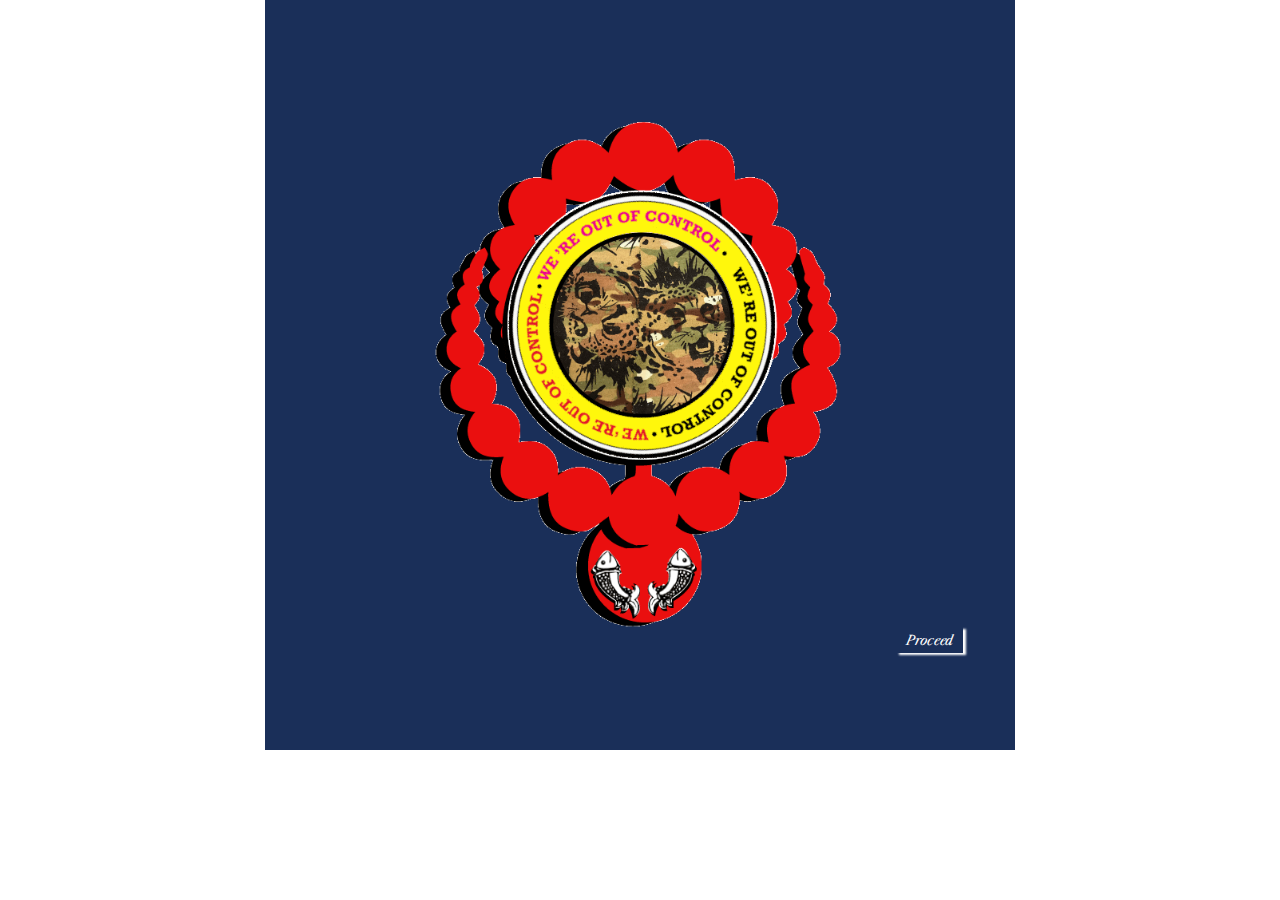
<file: index.html>
<!DOCTYPE html>
<html lang="en">
  <head>
    <meta charset="UTF-8" />
    <meta http-equiv="X-UA-Compatible" content="IE=edge" />
    <!-- 
      makes it so the youtube videos actually load properly as https on ios
    -->
    <meta http-equiv="Content-Security-Policy" content="upgrade-insecure-requests">

    <meta name="viewport" content="width=device-width, initial-scale=1.0" />
    <title>Document</title>

    <link rel="preconnect" href="https://fonts.gstatic.com" />
    <link
      href="https://fonts.googleapis.com/css2?family=Libre+Caslon+Text:ital,wght@0,400;0,700;1,400&display=swap"
      rel="stylesheet"
    />
    <link rel="preconnect" href="https://fonts.gstatic.com" />
    <link
      href="https://fonts.googleapis.com/css2?family=Montserrat:wght@400;600;700&display=swap"
      rel="stylesheet"
    />
    <link rel="stylesheet" href="css/styles.css" />
  </head>

    <!-- first view - contains animated gif logo -->
    <section class="splash view">
      <img src="assets/first-seal.gif" class="logo-start" alt="logo" />
      <form action="" class="">
        <button
          type="button"
          id="start"
          value="proceed"
          class="nav nav-splash--proceed"
        >
          Proceed
        </button>
      </form>
    </section>

    <!-- User Info - gets fake first, middle, last names -->
    <section class="userinfo view hide">
      <banner class="truth-banner">
      </banner>

      <h3 class="userinfo-ask">
        Please enter user info<span>*</span>
      </h3>

      <form action="" value="single" class="userinfo-form" name="userinfo">
        <div class="answer-column-userinfo">
          <!-- divs for vertical -->
          <div class="personal-info">
            <label class="textbox-label-userinfo" for="first">
              <span class="lean spice fake">FAKE</span> FIRST NAME (S)
            </label>
            <textarea
              name="userinfo"
              id="first"
              class="textbox-userinfo"
              rows="1"
              maxlength="50"
            ></textarea>
          </div>

          <div class="personal-info">
            <label class="textbox-label-userinfo" for="middle">
              <span class="lean spice fake">FAKE</span> MIDDLE NAME (S)
            </label>
            <textarea
              name="userinfo"
              id="middle"
              class="textbox-userinfo"
              rows="1"
              maxlength="50"
            ></textarea>
          </div>

          <div class="personal-info">
            <label class="textbox-label-userinfo" for="last">
              <span class="lean fake mayo">FAKE</span> LAST NAME (S)
            </label>
            <textarea
              name="userinfo"
              id="last"
              class="textbox-userinfo"
              rows="1"
              maxlength="50"
            ></textarea>
          </div>
        </div>

        <section class="disclaimer">
          <p>*Disclaimer:</p>
          <p>We have no desire to know your true identity.</p>
          <p>But we <span class="lean">do</span> want you to know your answers will be analyzed by the</p>
          <p>Artist || Officials of "We're Out of Control", and used in future art censuses.</p>
          <p>By proceeding <span class="lean">you</span> agree to these terms.</p>
        </section>

        <button type="submit" class="nav nav--proceed-center" value="proceedMultTextAnswer">
          Proceed
        </button>

        <img src="assets/white-seal.png" alt="logo" class="userinfo-logo" />
      </form>
    </section>

    <!-- Declaration of Truth -->
    <section class="truth view hide">
      <banner class="truth-banner">
        <img src="assets/white-seal.png" alt="logo" class="logo-banner" />
        <div class="camo-circle"></div>
        <div class="truth-banner-text">
          <p>Declaration of</p>
          <p>
            TRUTH
            <span class="small-truth">
              (type truth, nothing but your truth)
            </span>
          </p>
        </div>
      </banner>

      <!--
        name on the every form is the question name corresponding to the property on the object submitted to respective google sheet column
      -->
      <form action="" value="single" name="declaration">
        <h3 class="truth-quest-1">
          If you knowingly or willfully misrepresent or omit a material /personal fact or sumbit a false truth and information with this form, we may or may not deny your entry to the show. In addition, you may or may not face severe penalties.
        </h3>
        <p class="speak-truth">I will speak my truth</p>
        <div class="radio-answer-center">
          <!-- spans for horizontal -->
          <span>
            <input
              class="round-btn"
              type="radio"
              name="declaration"
              value="yes"
              id="declaration-yes"
            />
            <label for="declaration-yes">yes</label>
          </span>

          <span>
            <input
              class="round-btn"
              type="radio"
              name="declaration"
              value="no"
              id="declaration-no"
            />
            <label for="declaration-no">no</label>
          </span>

          <span>
            <input
              class="round-btn"
              type="radio"
              name="declaration"
              value="maybe"
              id="declaration-maybe"
            />
            <label for="declaration-maybe">maybe</label>
          </span>
        </div>
        <button type="button" class="nav nav--proceed" value="proceedSingleAnswer">
          Proceed
        </button>
      </form>
    </section>

    <!-- bipocnithity text - certain words toggle -->
    <section class="bipocnithity view hide">
      <h2 id="bipoc-heading">
        <div>
          The first two questions are designed to identify your
        </div>
        <div>
          <span class="words">ethnicity</span>
          <span class="bipoc-text words-gone">BIPOCNITHITY</span> and
          <span class="words">race</span>
          <span class="bipoc-text words-gone">"I DON'T SEE COLOR"</span>.
        </div>
      </h2>

      <form action="" class="mult">
        <button type="button" class="nav nav-splash--proceed" value="proceed">
          Proceed
        </button>
      </form>
    </section>

    <!-- STEP 1 -->
    <section class="truth view hide">
      <banner class="truth-banner">
        <img src="assets/white-seal.png" alt="logo" class="logo-banner" />
        <div class="camo-circle"></div>
        <div class="truth-banner-text">
          <p>A moment of</p>
          <p>
            TRUTH
            <span class="small-truth">
              (type truth, nothing but your truth)
            </span>
          </p>
        </div>
      </banner>

      <form action="" value="single" name="step_1">
        <h3 class="truth-quest-2">
          <div>8-Step</div>
          <div>Authentication Process</div>
        </h3>
        <p class="question-truth">Step 1. Are you or do you like bland meat?</p>
        <div class="radio-answer-column-step-1">
          <!-- divs for vertical -->
          <div>
            <input
              class="answer"
              type="radio"
              name="step_1"
              value="No"
              id="step_1_no"
            />
            <label for="step_1_no">No</label>
          </div>

          <div>
            <input
              class="answer"
              type="radio"
              name="step_1"
              value="Yes"
              id="step_1_yes"
            />
            <label for="step_1_yes">Yes</label>
          </div>

          <div>
            <input
              class="answer"
              type="radio"
              name="step_1"
              value="A little bit on my Dad's side"
              id="step_1_a_little"
            />
            <label for="step_1_a_little">A little bit on my Dad's side</label>
          </div>

          <div>
            <input
              class="answer"
              type="radio"
              name="step_1"
              value="I don't want to disclose"
              id="step_1_no_disclose"
            />
            <label for="step_1_no_disclose">I don't want to disclose</label>
          </div>

          <div>
            <input
              class="answer"
              type="radio"
              name="step_1"
              value="My health doesn't allow it, but uff I like spice"
              id="step_1_spice"
            />
            <label for="step_1_spice">
              My health doesn't allow it, but uff I like spice
            </label>
          </div>
        </div>
        <button type="button" class="nav nav--back" value="back">
          Go Back
        </button>
        <button type="button" class="nav nav--proceed" value="proceedSingleAnswer">
          Proceed
        </button>
      </form>
    </section>

    <!-- STEP 2 -->
    <section class="truth view hide">
      <banner class="truth-banner">
        <img src="assets/white-seal.png" alt="logo" class="logo-banner" />
        <div class="camo-circle"></div>
        <div class="truth-banner-text">
          <p>A moment of</p>
          <p>
            TRUTH
            <span class="small-truth">
              (type truth, nothing but your truth)
            </span>
          </p>
        </div>
      </banner>

      <form action="" value="single" name="step_2">
        <h3 class="truth-quest-2">
          <div>8-Step</div>
          <div>Authentication Process</div>
        </h3>
        <p class="question-truth">Step 2. with:</p>
        <div class="radio-answer-column-step-1">
          <!-- divs for vertical -->
          <div>
            <input
              class="answer mayovid"
              type="radio"
              name="step_2"
              value="Mayo-Saxon or Aiolinordic"
              id="step_2_mayo"
            />
            <label for="step_2_mayo">Mayo-Saxon or Aiolinordic</label>
          </div>

          <div>
            <input
              class="answer mayovid"
              type="radio"
              name="step_2"
              value="Non Mayo-Saxon or Aiolinordic"
              id="step_2_non"
            />
            <label for="step_2_non">Non Mayo-Saxon or Aiolinordic</label>
          </div>
        </div>
        <button type="button" class="nav nav--back" value="back">
          Go Back
        </button>
        <button type="button" class="nav nav--proceed" value="proceedSingleAnswer">
          Proceed
        </button>
      </form>

      <aside class="aside-truth">
        <span class="superscript">*</span>
        By the year 2088, this form will include Mayo-Saxon passing, Mayo-Saxon adjacent, and other Non-Real Mayo-Saxon subgroups.
      </aside>

      <div id="youtube" class="hideVid">
        <div id="mayoPlayer"></div>
      </div>
    </section>

    <!-- STEP 3 -->
    <section class="truth view hide">
      <banner class="truth-banner">
        <img src="assets/white-seal.png" alt="logo" class="logo-banner" />
        <div class="camo-circle"></div>
        <div class="truth-banner-text">
          <p>A moment of</p>
          <p>
            TRUTH
            <span class="small-truth">
              (type truth, nothing but your truth)
            </span>
          </p>
        </div>
      </banner>

      <form action="" value="single" name="step_3">
        <h3 class="truth-quest-2">
          <div>8-Step</div>
          <div>Authentication Process</div>
        </h3>
        <p class="question-truth">
          Step 3. Do you or your next of kin own land?
        </p>
        <div class="radio-answer-column-step-1">
          <!-- divs for vertical -->
          <div>
            <input
              class="answer step_3"
              type="radio"
              name="step_3"
              value="yes, we are mayo-saxons"
              id="step_3_yesmayo"
            />
            <label for="step_3_yesmayo">yes, we are mayo-saxons</label>
          </div>

          <div>
            <input
              class="answer step_3"
              type="radio"
              name="step_3"
              value="yes, but we are not mayo-saxons"
              id="step_3_yesnotmayo"
            />
            <label for="step_3_yesnotmayo">yes, but we are not mayo-saxons</label>
          </div>

          <div>
            <input
              class="answer step_3"
              type="radio"
              name="step_3"
              value="no, even though we are mayo-saxons"
              id="step_3_nomay"
            />
            <label for="a03">no, even though we are mayo-saxons</label>
          </div>

          <div>
            <input
              class="answer step_3"
              type="radio"
              name="step_3"
              value="other"
              id="step_3_other"
            />
            <label for="step_3_other">other</label>
          </div>

          <label class="textbox-label" for="step_3_textarea">
            if other, please go into depth but not too much depth
          </label>
          <div>
            <textarea
              name="step_3_text"
              id="step_3_textarea"
              class="textbox step_3"
              rows="2"
              maxlength="100"
              disabled
            >
            </textarea>
          </div>
        </div>
        <button type="button" class="nav nav--back" value="back">
          Go Back
        </button>
        <button type="button" class="nav nav--proceed" value="proceedOtherAnswer">
          Proceed
        </button>
      </form>
    </section>

    <!-- STEP 4 -->
    <section class="truth view hide">
      <banner class="truth-banner">
        <img src="assets/white-seal.png" alt="logo" class="logo-banner" />
        <div class="camo-circle"></div>
        <div class="truth-banner-text">
          <p>A moment of</p>
          <p>
            TRUTH
            <span class="small-truth">
              (type truth, nothing but your truth)
            </span>
          </p>
        </div>
      </banner>

      <form action="" value="single" name="step_4">
        <h3 class="truth-quest-2">
          <div>8-Step</div>
          <div>Authentication Process</div>
        </h3>
        <p class="question-truth">Step 4. Are we out of control?</p>
        <div class="radio-answer-column-step-1">
          <!-- divs for vertical -->
          <div>
            <input
              class="answer step_4"
              type="radio"
              name="step_4"
              value="yes"
              id="step_4_yes"
            />
            <label for="step_4_yes">"yes"</label>
          </div>

          <div>
            <input
              class="answer step_4"
              type="radio"
              name="step_4"
              value="no"
              id="step_4_no"
            />
            <label for="step_4_no">"no"</label>
          </div>

          <label class="textbox-label" for="step_4_textarea"> Explain </label>
          <div>
            <textarea
              name="step_4_text"
              id="step_4_textarea"
              class="textbox step_4"
              rows="3"
              maxlength="150"
            >
            </textarea>
          </div>
        </div>
        <button type="button" class="nav nav--back" value="back">
          Go Back
        </button>
        <button type="button" class="nav nav--proceed" value="proceedOtherAnswer">
          Proceed
        </button>
      </form>
    </section>

    <!-- STEP 5a -->
    <section class="truth view hide">
      <banner class="truth-banner">
        <img src="assets/white-seal.png" alt="logo" class="logo-banner" />
        <div class="camo-circle"></div>
        <div class="truth-banner-text">
          <p>A moment of</p>
          <p>
            TRUTH
            <span class="small-truth">
              (type truth, nothing but your truth)
            </span>
          </p>
        </div>
      </banner>

      <form action="" value="single" name="step_5a">
        <h3 class="truth-quest-2">
          <div>8-Step</div>
          <div>Authentication Process</div>
        </h3>
        <p>
          <div class="question-truth">
            Step 5a. LOL or SMH
          </div>
          <img class="step5a-img" src="assets/stpstp-tweet.png" alt="camo pic" />
        </p>
        <div class="radio-answer-center">
          <!-- spans for horizontal -->
          <span>
            <input
              class="round-btn lol"
              type="radio"
              name="step_5a"
              value="lol"
              id="step_5a_lol"
            />
            <label for="step_5a_lol" class="lean">LOL</label>
          </span>

          <span>
            <input
              class="round-btn lol"
              type="radio"
              name="step_5a"
              value="smh"
              id="step_5a_smh"
            />
            <label for="step_5a_smh" class="lean">SMH</label>
          </span>
        </div>
      </form>
    </section>

    <!-- STEP 5b -->
    <section class="truth view hide">
      <banner class="truth-banner">
        <img src="assets/white-seal.png" alt="logo" class="logo-banner" />
        <div class="camo-circle"></div>
        <div class="truth-banner-text">
          <p>A moment of</p>
          <p>
            TRUTH
            <span class="small-truth">
              (type truth, nothing but your truth)
            </span>
          </p>
        </div>
      </banner>

      <form action="" value="single" name="step_5b">
        <h3 class="truth-quest-2">
          <div>8-Step</div>
          <div>Authentication Process</div>
        </h3>
        <p class="tikok-container">
          <div class="question-truth">
            Step 5b. LOL or SMH
          </div>
          
          <div id="tiktok">
            <div id="tiktokPlayer"></div>
          </div>

        </p>
        <div class="radio-answer-center">
          <!-- spans for horizontal -->
          <span>
            <input
              class="round-btn lol tiktokvid"
              type="radio"
              name="step_5b"
              value="lol"
              id="step_5b_lol"
            />
            <label for="step_5b_lol" class="lean">LOL</label>
          </span>

          <span>
            <input
              class="round-btn lol tiktokvid"
              type="radio"
              name="step_5b"
              value="smh"
              id="step_5b_smh"
            />
            <label for="step_5b_smh" class="lean">SMH</label>
          </span>
        </div>
      </form>
    </section>

    <!-- STEP 5c -->
    <section class="truth view hide">
      <banner class="truth-banner">
        <img src="assets/white-seal.png" alt="logo" class="logo-banner" />
        <div class="camo-circle"></div>
        <div class="truth-banner-text">
          <p>A moment of</p>
          <p>
            TRUTH
            <span class="small-truth">
              (type truth, nothing but your truth)
            </span>
          </p>
        </div>
      </banner>

      <form action="" value="single" name="step_5c">
        <h3 class="truth-quest-2">
          <div>8-Step</div>
          <div>Authentication Process</div>
        </h3>
        <p>
          <div class="question-truth">
            Step 5c. LOL or SMH
          </div>
          <img class="step5a-img" src="assets/post-bret-lehne.png" alt="camo pic" />
        </p>
        <div class="radio-answer-center">
          <!-- spans for horizontal -->
          <span>
            <input
              class="round-btn lol"
              type="radio"
              name="step_5c"
              value="lol"
              id="step_5c_lol"
            />
            <label for="step_5c_lol" class="lean">LOL</label>
          </span>

          <span>
            <input
              class="round-btn lol"
              type="radio"
              name="step_5c"
              value="smh"
              id="step_5c_smh"
            />
            <label for="step_5c_smh" class="lean">SMH</label>
          </span>
        </div>
      </form>
    </section>

    <!-- STEP 6 -->
    <section class="ever view hide">
      <banner class="truth-banner">
        <img src="assets/white-seal.png" alt="logo" class="logo-banner" />
        <div class="camo-circle"></div>
        <div class="truth-banner-text">
          <p>Have you</p>
          <p>EVER<span class="small-truth"> (no I have never) </span></p>
        </div>
      </banner>

      <form action="" value="mult" class="personal-truth-info" name="step_6">
        <h3 class="personal-truth-quest">
          <div>8-Step</div>
          <div>Authentication Process</div>
        </h3>
        <p class="question-personal-truth">
          Step 6. 
          <span class="personal-truth">PERSONAL INFORMATION SECTION</span>
        </p>
        <p class="small-red-truth">Please be honest</p>

        <div class="radio-answer-column-personal">
          <!-- divs for vertical -->
          <div class="binary-truth-question">
            1. Have you <strong>EVER</strong> incited, called for, committed,
            assisted, helped with, or otherwise participated in any of the
            following:
          </div>

          <div class="binary-truth-holder">
            <div class="binary-truth-letter">a.</div>
            <div class="binary-truth-telltale">Amazon Prime</div>

            <div class="binary-truth-response">
              <input
                class="round-btn"
                type="radio"
                name="step_6a"
                value="yes"
                id="step_6a_yes"
              />
              <label for="step_6a_yes">yes</label>
            </div>

            <div class="binary-truth-response">
              <input
                class="round-btn"
                type="radio"
                name="step_6a"
                value="no"
                id="step_6a_no"
              />
              <label for="step_6a_no">no</label>
            </div>
          </div>

          <div class="binary-truth-holder">
            <div class="binary-truth-letter">b.</div>
            <div class="binary-truth-telltale">
              leisure imperialist galavanting
            </div>

            <div class="binary-truth-response">
              <input
                class="round-btn"
                type="radio"
                name="step_6b"
                value="yes"
                id="step_6b_yes"
              />
              <label for="step_6b_yes">yes</label>
            </div>

            <div class="binary-truth-response">
              <input
                class="round-btn"
                type="radio"
                name="step_6b"
                value="no"
                id="step_6b_no"
              />
              <label for="step_6b_no">no</label>
            </div>
          </div>

          <div class="binary-truth-holder">
            <div class="binary-truth-letter">c.</div>
            <div class="binary-truth-telltale">
              Limiting or denying any person's ability to exercise rage against
              bland meat
            </div>
            <div class="binary-truth-response">
              <input
                class="round-btn"
                type="radio"
                name="step_6c"
                value="yes"
                id="step_6c_yes"
              />
              <label for="step_6_yes">yes</label>
            </div>

            <div class="binary-truth-response">
              <input
                class="round-btn"
                type="radio"
                name="step_6c"
                value="no"
                id="step_6c_no"
              />
              <label for="step_6c_no">no</label>
            </div>
          </div>

          <div class="binary-truth-holder" id="jayne6">
            <div class="binary-truth-letter spice lean">d.</div>
            <div class="binary-truth-telltale spice lean">
              intentionally and severely read Jayne Cortez
            </div>
            <div class="binary-truth-response">
              <input
                class="round-btn jayne6"
                type="radio"
                name="step_6d"
                value="yes"
                id="step_6d_yes"
              />
              <label for="step_6d_yes">yes</label>
            </div>

            <div class="binary-truth-response">
              <input
                class="round-btn jayne6"
                type="radio"
                name="step_6d"
                value="no"
                id="step_6d_no"
              />
              <label for="step_6d_no">no</label>
            </div>
          </div>
        </div>

        <button type="button" class="nav nav--proceed" value="proceedMultAnswer">
          Proceed
        </button>
      </form>
    </section>

    <!-- STEP 7 -->
    <section class="ever view hide">
      <banner class="truth-banner">
        <img src="assets/white-seal.png" alt="logo" class="logo-banner" />
        <div class="camo-circle"></div>
        <div class="truth-banner-text">
          <p>Will you</p>
          <p>
            EVER
            <span class="small-truth"> (no I will never) </span>
          </p>
        </div>
      </banner>

      <form action="" value="mult" class="personal-truth-info" name="step_7">
        <h3 class="personal-truth-quest">
          <div>8-Step</div>
          <div>Authentication Process</div>
        </h3>
        <p class="question-personal-truth">
          Step 7. 
          <span class="personal-truth">PERSONAL INFORMATION SECTION</span>
        </p>
        <p class="small-red-truth">Please be honest</p>

        <!-- holds the question and answers -->
        <div class="radio-answer-column-personal">
          <!-- divs for vertical -->
          <div class="binary-truth-question">
            2. Will you <strong>EVER</strong> incite, call for, commit, assist,
            help with, or otherwise participate in any of the following:
          </div>

          <!-- each of these holds a telltale and the yes/no radio buttons -->
          <div class="binary-truth-holder">
            <div class="binary-truth-letter">a.</div>
            <div class="binary-truth-telltale">Land Back</div>

            <div class="binary-truth-response">
              <input
                class="round-btn"
                type="radio"
                name="step_7a"
                value="yes"
                id="step_7a_yes"
              />
              <label for="step_7a_yes">yes</label>
            </div>

            <div class="binary-truth-response">
              <input
                class="round-btn"
                type="radio"
                name="step_7a"
                value="no"
                id="step_7a_no"
              />
              <label for="step_7a_no">no</label>
            </div>
          </div>

          <div class="binary-truth-holder">
            <div class="binary-truth-letter">b.</div>
            <div class="binary-truth-telltale">Africa for Africans</div>

            <div class="binary-truth-response">
              <input
                class="round-btn"
                type="radio"
                name="step_7b"
                value="yes"
                id="step_7b_yes"
              />
              <label for="step_7b_yes">yes</label>
            </div>

            <div class="binary-truth-response">
              <input
                class="round-btn"
                type="radio"
                name="step_7b"
                value="no"
                id="step_7b_no"
              />
              <label for="step_7b_no">no</label>
            </div>
          </div>

          <div class="binary-truth-holder">
            <div class="binary-truth-letter">c.</div>
            <div class="binary-truth-telltale">
              ripping out ineffective lawn signs
            </div>
            <div class="binary-truth-response">
              <input
                class="round-btn"
                type="radio"
                name="step_7c"
                value="yes"
                id="step_7c_yes"
              />
              <label for="step_7c_yes">yes</label>
            </div>

            <div class="binary-truth-response">
              <input
                class="round-btn"
                type="radio"
                name="step_7c"
                value="no"
                id="step_7c_no"
              />
              <label for="step_7c_no">no</label>
            </div>
          </div>

          <div class="binary-truth-holder" id="jayne7">
            <div class="binary-truth-letter spice lean">d.</div>
            <div class="binary-truth-telltale spice lean">
              intentionally and severely read Jayne Cortez
            </div>
            <div class="binary-truth-response">
              <input
                class="round-btn jayne7"
                type="radio"
                name="step_7d"
                value="yes"
                id="step_7d_yes"
              />
              <label for="step_7d_yes">yes</label>
            </div>

            <div class="binary-truth-response">
              <input
                class="round-btn jayne7"
                type="radio"
                name="step_7d"
                value="no"
                id="step_7d_no"
              />
              <label for="step_7d_no">no</label>
            </div>
          </div>
        </div>

        </button>
        <button type="button" class="nav nav--proceed" value="proceedMultAnswer">
          Proceed
        </button>
      </form>
    </section>

    <!-- rebellion text - words and proceed button slowly fade in -->
    <section class="rebellion view hide">

      <h2 class="rebellion-text lean">
        <span class="first-word spice">Rebellions </span>
        <span class="rebellion-fade-1 spice">carried on the felt tip of an evening sunset</span>
        <div class="rebellion-fade-2 spice">Images slashing between the language of reality</div>
        <p>from Jayne Cortez's "In a Stream of Ink"</p>
      </h2>

      <form action="" class="mult">
        <button type="button" class="nav nav-splash--proceed rebellion-sentence-proceed" value="proceed">
          Proceed
        </button>
      </form>
    </section>

    <!-- STEP 8 -->
    <section class="truth view hide">
      <banner class="truth-banner">
        <img src="assets/white-seal.png" alt="logo" class="logo-banner" />
        <div class="camo-circle"></div>
        <div class="truth-banner-text">
          <p>A moment of</p>
          <p>
            TRUTH
            <span class="small-truth">
              (type truth, nothing but your truth)
            </span>
          </p>
        </div>
      </banner>

      <form action="" value="single" name="step_8">
        <h3 class="truth-quest-2">
          <div>8-Step</div>
          <div>Authentication Process</div>
        </h3>
        <p class="question-truth">Step 8. Done.</p>
        <div class="radio-answer-column-step-1">
          <label class="textbox-label" for="step_8_textarea"> Now. Say something nice. </label>
          <div>
            <textarea
              name="step_8_text"
              id="step_8_textarea"
              class="textbox step_8"
              rows="6"
              maxlength="150"
            >
            </textarea>
          </div>
        </div>

        <button type="button" class="nav nav--back" value="back">
          Go Back
        </button>
        <button type="button" class="nav nav--proceed" value="proceedSingleTextAnswer">
          SUBMIT
        </button>
      </form>
    </section>

    <!-- 
      END Splash page - spinning gif seal and the fake first and last name
      audio starts and info submitted to google spreadsheet once view is shown
    -->
    <section class="end view hide">
      <img src="assets/blue-seal.gif" class="logo-end" alt="logo" />

      <div class="end-text">
        <p class="thanks" id="thanks"></p>
        <p class="woc lean">
          <span class="spice">Don't forget </span>
          <span>to report with this name to the gallery official to access the W.O.C. show</span>
        </p>
        <p class="thanks">Enjoy the opening track to the album "As if You Knew" by Jayne Cortez and the Firespitters</p>
      </div>
    </section>

    <script src="index.js"></script>
    <script src="http://www.youtube.com/player_api"></script>
  </body>
</html>
</file>
<file: css/styles.css>
:root {
  --red: #f71111;
  --blue: #1a2f59;
}

html {
  box-sizing: border-box;
  font-family: 'Libre Caslon Text', serif;
  font-size: 16px;
}

body {
  margin: 0;
  padding: 0;
}

.font-stash {
  font-family: 'Libre Caslon Text', serif;
  font-family: 'Montserrat', sans-serif;
}

/* for the fancy RADIO BUTTONS! */
input[type='radio'] {
  position: relative;
  -webkit-appearance: none;
  appearance: none;
  width: 1em;
  height: 1em;
  border: unset;
  /* Adjusts the position of the checkboxes on the text baseline */
  vertical-align: -6px;
  /* Set here so that Windows' High-Contrast Mode can override */
  background-color: red;
  margin-bottom: 0.3rem;
}

input[type='radio']::before {
  display: block;
  content: ' ';
  width: 1em;
  height: 1em;
  background-color: black;
  font-size: 1em;
  transform: translate(1px, 1px) scale(0);
  transform-origin: center;
  transition: all 0.3s ease-in;
  padding: 1px 0 0 1px;
  visibility: hidden;
}

input[type='radio']:checked::before {
  transform: translate(0, 0) scale(1);
  transition: all 0.3s cubic-bezier(0.25, 0.25, 0.56, 2);
  visibility: visible;
}

.round-btn,
.round-btn::before {
  border-radius: 50%;
}

/* for text areas */
.textbox {
  resize: none;
  width: 100%;
  margin-left: 3px;
  border: unset;
  background-color: var(--red);
}

.textbox-label {
  margin-top: 7px;
  padding-left: 4px;
  display: block;
  font-size: 8px;
}

.textbox-userinfo {
  resize: none;
  border: unset;
  flex: none;
  width: 52.5%;
  vertical-align: middle;
}

.textbox-label-userinfo {
  font-size: 10px;
  display: inline-block;
  width: 45%;
  font-family: 'Montserrat', sans-serif;
  flex: none;
}

.personal-info {
  display: flex;
  margin-bottom: 10px;
  align-items: center;
}

.question {
  background-color: rgb(238, 246, 247);
  padding: 10px;
  border-radius: 5px;
  width: 85%;
  max-width: 750px;
  margin: 20px auto;
}

.nav {
  background-color: var(--blue);
  color: white;
  font-family: 'Libre Caslon Text', serif;
  font-style: italic;
  padding: 5px 10px;
  border: unset;
  box-shadow: 3px 2px 2px white;
}

.nav--back {
  position: absolute;
  bottom: 4%;
  left: 7%;
}

.nav--proceed {
  position: absolute;
  bottom: 4%;
  right: 7%;
}

.nav-splash--proceed {
  position: absolute;
  bottom: 13%;
  right: 7%;
}

.step5a-img {
  width: 100%;
}

/* for opening view */
.splash {
  background-color: var(--blue);
  display: flex;
  justify-content: center;
  align-items: center;
  width: 100vw;
  height: 100vh;
  max-width: 750px;
  max-height: 750px;
  margin: 0 auto;
  position: relative;
}

#start {
  box-shadow: white;
}

.seal-container {
  border: 1px solid yellow;
}

.logo-start {
  width: 55%;
}

/* -------------------------- for views with headings that say TRUTH */
.truth {
  display: flex;
  flex-direction: column;
  /* justify-content: center; */
  align-items: center;
  /* width: 100vw;
  height: 100vw;
  max-width: 750px;
  max-height: 750px;
  min-height: 400px;
  min-width: 360px; */
  margin: 0 auto;
  position: relative;
}

.truth-banner {
  position: relative;
  /* padding: 3% 0 2% 28%; */
  width: 100%;
  color: white;
}

.logo-banner {
  position: absolute;
  width: 25%;
  top: 25%;
  left: 2%;
  z-index: 10;
}

.camo-circle {
  position: absolute;
  width: 33%;
  height: 33vw;
  top: 10%;
  border-radius: 50%;
  left: 2%;
  border: 3px solid var(--red);
  background-image: url(../assets/camo.png);
  background-size: contain;
  z-index: 0;
}

.truth-banner-text {
  background-color: var(--red);
  position: relative;
  z-index: 5;
  padding-left: 28%;
}

.truth-banner-text p:nth-child(1) {
  margin-top: 0;
  padding-top: 5%;
  margin-bottom: 1%;
  padding-right: 10%;
}

.truth-banner-text p:nth-child(2) {
  font-size: 1.5rem;
  margin-top: 1%;
  padding-bottom: 5%;
}

.truth form {
  margin-top: 15%;
  border: 2px solid var(--blue);
  outline: 1px solid var(--blue);
  outline-offset: 3px;
  width: 80%;
  height: 19.42rem;
  padding: 10px;
  padding-top: 0;
  position: relative;
}

.userinfo {
  background-color: var(--blue);
  display: flex;
  flex-direction: column;
  align-items: center;
  margin: 0 auto;
  position: relative;
  width: 100vw;
  height: 100vh;
  max-width: 750px;
  max-height: 750px;
  margin: 0 auto;
  color: white;
}

.userinfo-ask {
  font-size: 1rem;
  font-weight: 400;
  text-align: center;
  margin-top: 2rem;
  margin-bottom: 1rem;
}

.userinfo-ask span {
  color: yellow;
}

.userinfo-form {
  display: flex;
  flex-direction: column;
  align-items: center;
  border: unset;
  outline: unset;
  outline-offset: 0;
  padding: 0;
  width: 100%;
}

.disclaimer {
  text-align: center;
  font-size: 8px;
  margin: 1rem;
}

.disclaimer p {
  margin: 0.25rem;
}

.disclaimer p:nth-child(1) {
  color: yellow;
}

.userinfo-logo {
  width: 35%;
  margin-top: 10%;
}

.truth-quest-1 {
  font-size: 0.8rem;
  font-weight: 400;
  margin-top: 1.5rem;
  margin-bottom: 3rem;
  text-align: center;
}

.truth-quest-2 {
  font-size: 1rem;
  /* font-weight: 400; */
  /* margin-top: 0; */
  text-align: center;
  margin-top: 1.5rem;
  margin-bottom: 1.5rem;
}

#youtube {
  position: absolute;
  top: 35%;
  width: 90%;
  overflow: hidden;
}

#tiktok {
  display: flex;
  justify-content: center;
  width: 28.5%;
  margin: 0 auto;
  overflow: hidden;
}

.hideVid {
  display: none;
}

.showVid {
  display: flex;
}

.ever {
  display: flex;
  flex-direction: column;
  /* justify-content: center; */
  align-items: center;
  /* width: 100vw;
  height: 100vw;
  max-width: 750px;
  max-height: 750px;
  min-height: 400px;
  min-width: 360px; */
  margin: 0 auto;
  position: relative;
}

.personal-truth-info {
  margin-top: 11%;
  border: unset;
  border: 1px solid var(--red);
  outline: unset;
  width: 80%;
  height: 24.7rem;
  padding: 10px;
  padding-top: 0;
  position: relative;
}

.personal-truth-quest {
  font-size: 1rem;
  /* font-weight: 400; */
  /* margin-top: 0; */
  text-align: center;
  margin-top: 0.7rem;
  margin-bottom: 0.8rem;
}

.speak-truth {
  color: var(--red);
  font-style: italic;
  text-align: center;
  font-size: 0.8rem;
}

.question-truth {
  color: white;
  background-color: black;
  font-family: 'Montserrat', sans-serif;
  font-weight: 400;
  text-align: center;
  font-size: 0.6rem;
  padding: 6px 10px;
  margin-bottom: 10px;
}

.question-personal-truth {
  color: white;
  background-color: black;
  font-family: 'Montserrat', sans-serif;
  /* font-weight: 400; */
  text-align: center;
  font-size: 0.6rem;
  padding: 6px 10px;
  margin-bottom: 5px;
}

.personal-truth {
  font-family: 'Libre Caslon Text', serif;
  margin-top: 0;
  font-weight: 700;
}

.radio-answer-center {
  padding-bottom: 20%;
  text-align: center;
}

.radio-answer-center span {
  display: inline-block;
  margin: 0 3%;
  font-size: 0.8rem;
  /* font-weight: 700; */
}

.radio-answer-column-step-1 {
  /* waiting to move/size questions */
  font-family: 'Montserrat', sans-serif;
  font-size: 10px;
  padding: 0 4.5% 20% 4.5%;
}

.radio-answer-column-personal {
  /* waiting to move/size questions */
  font-family: 'LibreLibre Caslon Text', serif;
  font-size: 12px;
  padding: 0 4.5% 14.25% 4.5%;
}

.answer-column-userinfo {
  font-family: 'LibreLibre Caslon Text', serif;
  font-size: 12px;
  padding: 3% 4% 1% 4%;
  border: 1px solid rgba(255, 255, 255, 0.75);
}

.small-truth {
  font-family: 'Libre Caslon Text', serif;
  font-size: 7px;
  font-style: italic;
}

.small-red-truth {
  font-family: 'Libre Caslon Text', serif;
  font-size: 7px;
  font-style: italic;
  color: var(--red);
  text-align: right;
  margin-top: -4px;
}

.spice {
  color: var(--red);
}

.mayo {
  color: white;
}

.fake {
  font-weight: 700;
  font-family: 'Libre Caslon Text', serif;
}

.lean {
  font-style: italic;
}

.aside-truth {
  font-family: 'Libre Caslon Text', serif;
  font-size: 6px;
  font-style: italic;
  font-weight: 400;
  width: 88%;
  margin-top: 16px;
}

.binary-truth-holder {
  display: flex;
  vertical-align: middle;
  padding: 3% 5%;
  border: 1px solid lightgray;
}

.binary-truth-question {
  padding: 3% 5%;
  border: 1px solid lightgray;
}

.binary-truth-letter {
  flex: none;
  width: 5%;
}

.binary-truth-telltale {
  flex: none;
  width: 65%;
}

.binary-truth-response {
  display: flex;
  flex: none;
  width: 17%;
}

.authentication {
  background-color: white;
  display: flex;
  flex-direction: column;
  justify-content: center;
  align-items: center;
  width: 100vw;
  height: 100vh;
  max-width: 750px;
  max-height: 750px;
  margin: 0 auto;
}

.bipocnithity {
  background-color: var(--red);
  display: flex;
  justify-content: center;
  align-items: center;
  width: 100vw;
  height: 100vh;
  position: relative;
  font-family: 'Libre Caslon Text', serif;
}

#bipoc-heading {
  font-size: 0.75rem;
  font-weight: 400;
  color: white;
  width: 90%;
  text-align: center;
}

.bipoc-text {
  font-size: 0.5rem;
  font-style: italic;
  font-weight: 400;
  color: black;
}

.rebellion {
  display: flex;
  justify-content: center;
  align-items: center;
  width: 100vw;
  height: 100vh;
  position: relative;
  font-family: 'Libre Caslon Text', serif;
}

.rebellion-text {
  font-size: 0.65rem;
  font-weight: 400;
  width: 80%;
}

.first-word {
  display: inline-block;
  padding-bottom: 5px;
  vertical-align: top;
}

.rebellion-text p {
  text-align: right;
  margin-top: 20%;
  opacity: 0;
  animation: show-author 2s 14s forwards;
}

.rebellion-fade-1 {
  overflow: hidden;
  white-space: nowrap;
  display: inline-block;
  width: 75%;
  opacity: 0;
  animation: slow-show1 7s steps(100, end) 1s forwards;
}

.rebellion-fade-2 {
  overflow: hidden;
  white-space: nowrap;
  animation: slow-show2 7s steps(100, end) 8s forwards;
  width: 80%;
  opacity: 0;
}

@keyframes slow-show1 {
  0% {
    width: 0;
    opacity: 1;
  }
  100% {
    width: 75%;
    opacity: 1;
  }
}
@keyframes slow-show2 {
  0% {
    width: 0;
    opacity: 1;
  }
  100% {
    width: 100%;
    opacity: 1;
  }
}

@keyframes show-author {
  0% {
    opacity: 0;
  }
  99% {
    opacity: 0;
  }
  100% {
    opacity: 1;
  }
}

.rebellion-sentence-proceed {
  opacity: 0;
  animation: rebellion-fade-in 1s 17s forwards;
  box-shadow: 3px 2px 2px var(--red);
}

@keyframes rebellion-fade-in {
  0% {
    opacity: 0;
  }
  100% {
    opacity: 1;
  }
}

/* for closing view */
.end {
  background-color: var(--blue);
  display: flex;
  flex-direction: column;
  justify-content: center;
  align-items: center;
  width: 100vw;
  height: 100vh;
  max-width: 750px;
  max-height: 750px;
}

.logo-end {
  width: 75%;
}

.end-text {
  width: 90%;
  text-align: center;
}

.thanks {
  font-size: 0.45rem;
  color: white;
}

#thanks {
  padding-top: 15px;
}

.woc {
  color: yellow;
  font-size: 0.6rem;
}

.hide {
  display: none;
}

.show {
  display: flex;
}

.words {
  display: inline;
}

.words-gone {
  display: none;
}

@media screen and (min-width: 500px) {
}

@media screen and (min-width: 750px) {
}
</file>
